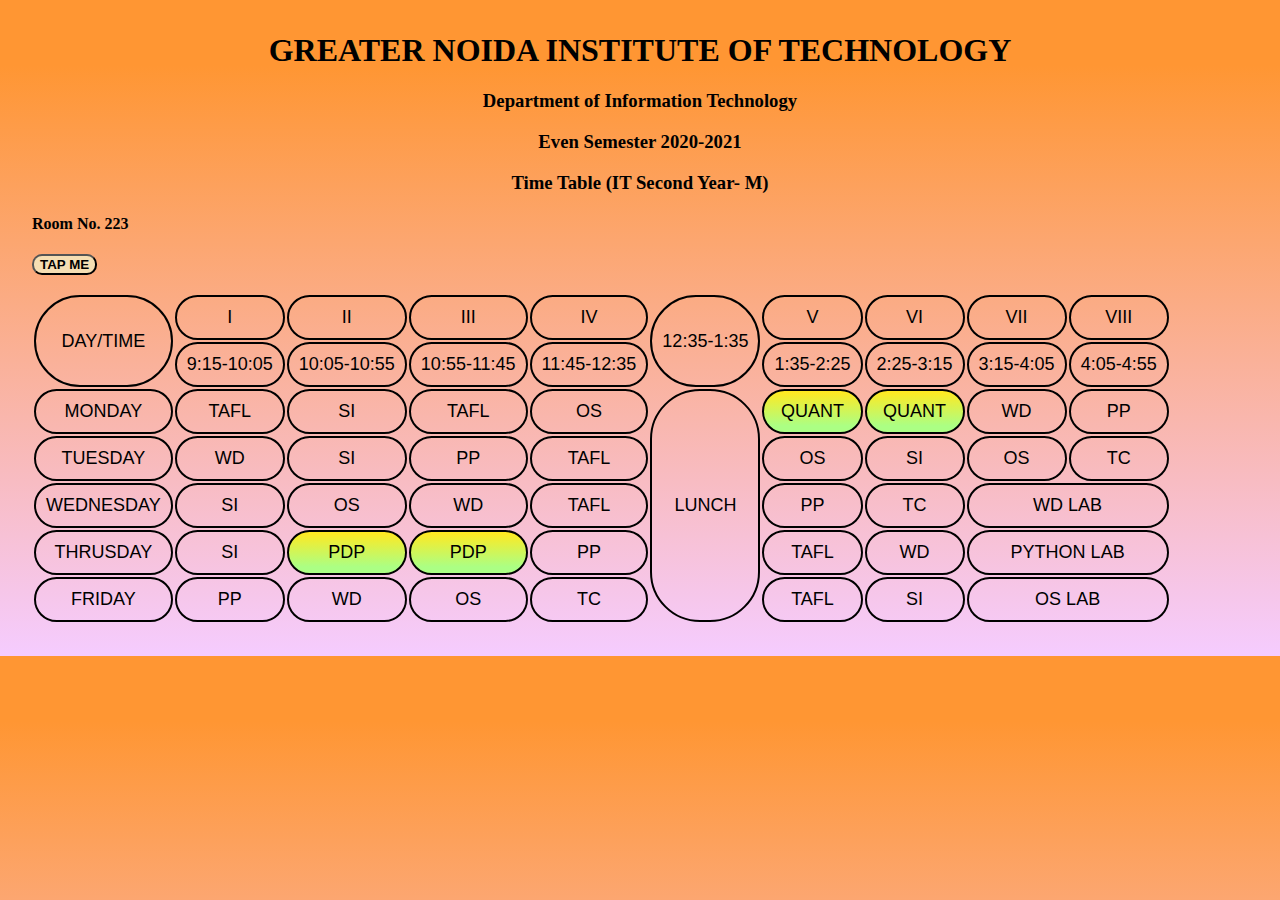
<file: index.html>
<!DOCTYPE html>
<html lang="en">

<head>
    <meta charset="UTF-8">
    <meta name="viewport" content="width=device-width, initial-scale=1.0">
    <title>Routine</title>
    <link rel="stylesheet" href="routine.css">
</head>

<body>
    <h1>GREATER NOIDA INSTITUTE OF TECHNOLOGY</h1>
    <h3>Department of Information Technology</h3>
    <h3>Even Semester 2020-2021</h3>
    <h3>Time Table (IT Second Year- M)</h3>
    <h4>Room No. 223</h4>
    <button type="button" onclick="document.getElementById('date').innerHTML=Date()"> TAP ME</button>
    <p id="date"></p>
    <table>
        <tr>
            <td rowspan="2">DAY/TIME</td>
            <td>I</td>
            <td>II</td>
            <td>III</td>
            <td>IV</td>
            <td rowspan="2">12:35-1:35</td>
            <td>V</td>
            <td>VI</td>
            <td>VII</td>
            <td>VIII</td>
        </tr>
        <tr>

            <td>9:15-10:05</td>
            <td>10:05-10:55</td>
            <td>10:55-11:45</td>
            <td>11:45-12:35</td>

            <td>1:35-2:25</td>
            <td>2:25-3:15</td>
            <td>3:15-4:05</td>
            <td>4:05-4:55</td>
        </tr>
        <tr>
            <td>MONDAY</td>
            <td>TAFL</td>
            <td>SI</td>
            <td>TAFL</td>
            <td>OS</td>
            <td rowspan="5">LUNCH</td>
            <td class="quant">QUANT</td>
            <td class="quant">QUANT</td>
            <td>WD</td>
            <td>PP</td>
        </tr>
        <tr>
            <td>TUESDAY</td>
            <td>WD</td>
            <td>SI</td>
            <td>PP</td>
            <td>TAFL</td>

            <td>OS</td>
            <td>SI</td>
            <td>OS</td>
            <td>TC</td>
        </tr>
        <tr>
            <td>WEDNESDAY</td>
            <td>SI</td>
            <td>OS</td>
            <td>WD</td>
            <td>TAFL</td>

            <td>PP</td>
            <td>TC</td>
            <td colspan="2">WD LAB</td>

        </tr>
        <tr>
            <td>THRUSDAY</td>
            <td>SI</td>
            <td class="pdp">PDP</td>
            <td class="pdp">PDP</td>
            <td>PP</td>
            <td>TAFL</td>
            <td>WD</td>
            <td colspan="2">PYTHON LAB</td>

        </tr>
        <tr>
            <td>FRIDAY</td>
            <td>PP</td>
            <td>WD</td>
            <td>OS</td>
            <td>TC</td>

            <td>TAFL</td>
            <td>SI</td>
            <td colspan="2">OS LAB</td>

        </tr>
    </table>
</body>

</html>
</file>
<file: routine.css>
body{
    margin: 32px;
    background: linear-gradient(to bottom, #ff9633 10%, #f5ccff 100%)}
h1,h3{
    margin-top:auto;
    
    text-align: center;
    
}
table tr td{
    margin-top:0%;
    
    text-align: center;
    border : 2px solid black;
    border-radius: 50px;
padding: 10px;
border-spacing: 5px;  
font-family: Arial, Helvetica, sans-serif;
font-size: large;
font-weight: lighter;
}
#date{
    color: rgb(255, 0, 0);
    background-color: rgb(187, 211, 201);
    font-size: large;
    font-weight: lighter;
    font-family: Arial, Helvetica, sans-serif;
}
.quant, .pdp{
    background: linear-gradient(to bottom, #ffe922 3%, #abff84 85% );
}
button{
    background-color: wheat;
    border-radius: 10px;
    font-weight: bold;
}
</file>
